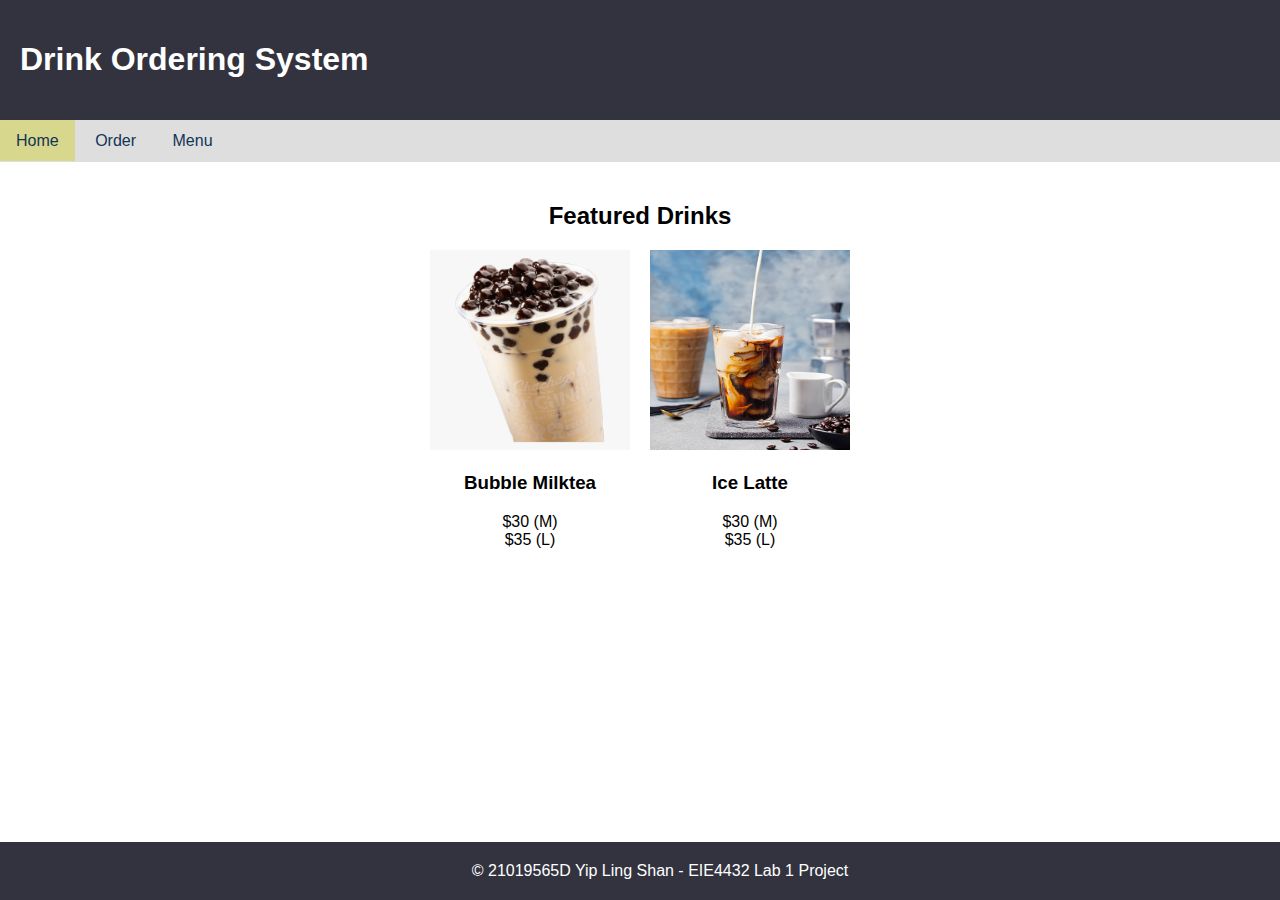
<file: index.html>
<!DOCTYPE html>
<html>
    <head>
        <link rel="stylesheet" href="styles/main.css">
            <title>
                21019565d_Drink Ordering System
            </title>
    </head>
    <body>
            <header>
                <h1>
                    Drink Ordering System
                </h1>
            </header>
            <nav class="currentPage">
                <ul>
                    <li class="currentPage"><a href="index.html">Home</a></li>
                    <li><a href="order.html">Order</a></li>
                    <li><a href=#>Menu</a></li>
                </ul>
            </nav>
            <main>
                <section>
                    <h2 class= "section-header">Featured Drinks</h2>
                    <div class= "featured-drinks">
                    </div>
                </section>
                <div class="featured-drinks">
                    <div class="drink-container">
                        <div class="drink">                            
                            <img src="assets/bubble-milktea.png" alt="Bubble Milktea" title="Bubble Milktea">
                            <h3>Bubble Milktea</h3>
                            <p>$30 (M)<br>$35 (L)</p>                           
                        </div>    
                    </div>
                    <div class="drink-container">
                        <div class="drink">                            
                            <img src="assets/iced-latte.jpg" alt="Iced Latte" title="Iced Latte">
                            <h3>Ice Latte</h3>
                            <p>$30 (M)<br>$35 (L)</p> 
                                                      
                        </div>    
                    </div>                
                </div>
            </main>
            <footer>
            © 21019565D Yip Ling Shan - EIE4432 Lab 1 Project   
            </footer>
    </body>
</html>
</file>
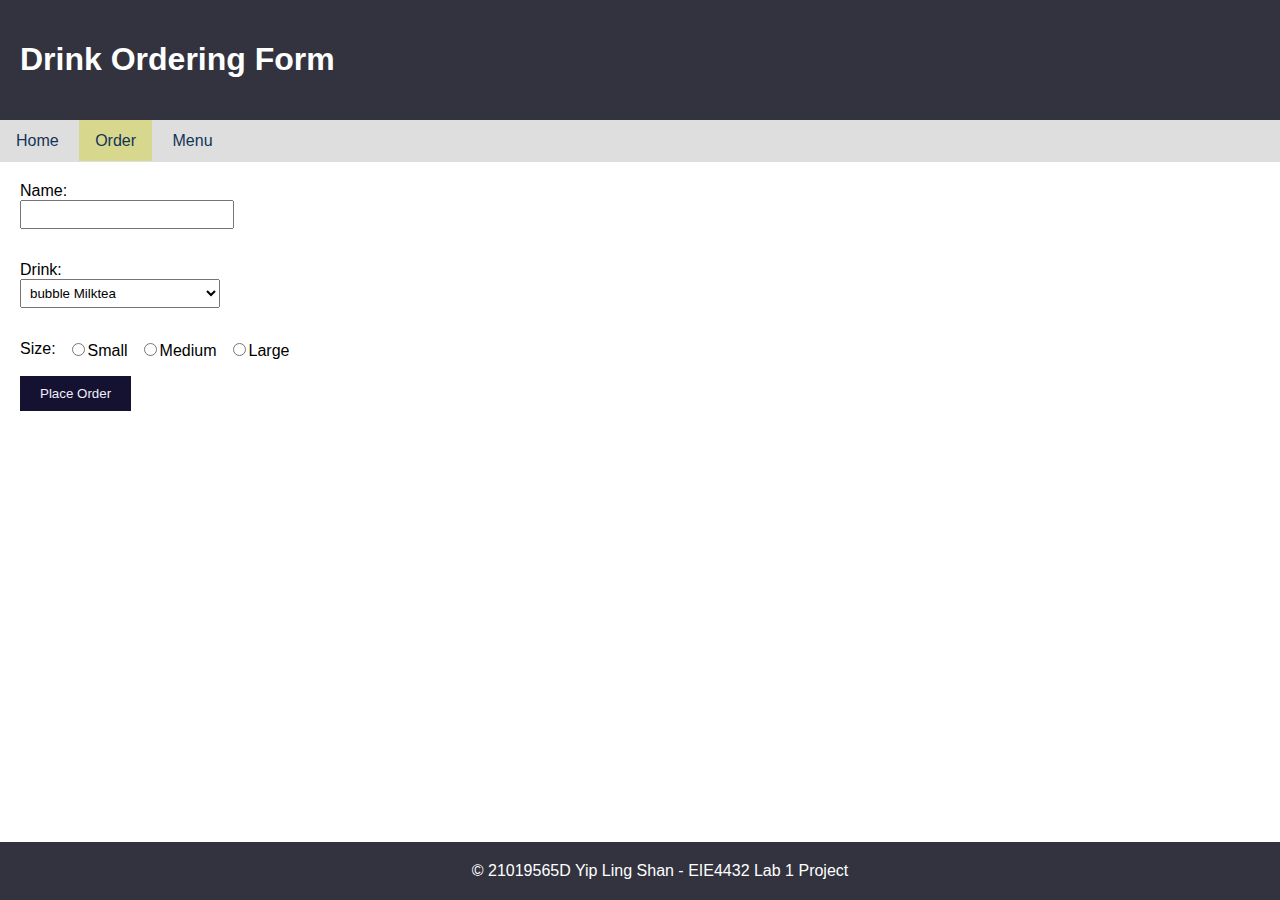
<file: order.html>
<!DOCTYPE html>
<!--21019565D YipLingShan-->
<html>
    <head >
        <link rel="stylesheet" href="styles/order.css">
            <title>
                21019565d_Drink Ordering Form
            </title>
    </head>
    <body>
        <header>
            <h1>
                Drink Ordering Form
            </h1>
        </header>
        <nav>
            <ul>
                <li><a href="index.html">Home</a></li>
                <li class="currentPage"><a href="order.html">Order</a></li>
                <li><a href=#>Menu</a></li>
            </ul>
        </nav>
        <main>
            <form action="#" method="POST">
                <div class="name-input">
                    <label>Name:</label>
                    <input id="name" type="text" name="name" required>
                </div>
                <div class="drink-select">
                    <label for="drink" >Drink:</label>
                    <select id="drink" name="drink">
                        <option value="bubble Milktea">
                            bubble Milktea
                        </option>
                        <option value="Iced-Latte">
                            Iced-Latte
                        </option>
                        <option value="Pineapple Juice">
                               Pineapple Juice
                        </option>
                    </select>
                    
                </div>
                <div class="size-select">
                    <label for="size" >Size:</label>
                    <label for="small">
                        <input type="radio" name="size" id="small" value="Small">Small
                    </label>
                    <label for="medium">
                        <input type="radio" name="size" id="medium" value="Medium">Medium
                    </label>
                    <label for="large">
                        <input type="radio" name="size" id="large" value="Large">Large
                    </label>
                    
                </div>
                <div>
                    <input type="submit" value="Place Order">
                </div>
            </form>
        </main>
        <footer>
            © 21019565D Yip Ling Shan - EIE4432 Lab 1 Project 
        </footer>
    </body>    
</html>
</file>
<file: styles/main.css>
body {
    font-family: Arial, sans-serif;
    margin: 0px 0px 0px 0px;
    padding: 0px;
    flex-direction: column;
    min-height: 100%;
}
header {
    background-color: #33333F;
    color: #FFFFFF;
    padding: 20px 20px 20px 20px;
}
nav ul{
    margin: 0px 0px 0px 0px;
    list-style-type: none;
    padding: 12px 0px 12px 0px;
    background-color: #DEDEDE;
}
nav ul li{
    display: inline;
    padding: 12px 16px 12px 16px;
}
nav ul li a{
    text-decoration: none;
    color: #123456
}
nav ul li:hover{
    background-color: #CCFFFF;
}
li.currentPage{
    background-color: #D7D78D;
}
main{
    flex: 1;
    padding: 20px 20px 20px 20px;
}
.section-header{
    text-align: center;
}
.featured-drinks{
    display: flex;
    justify-content: center;
}
.drink-container{ 
    display: flex;
}
.drink{
    margin: 0px 10px 0px 10px;
    text-align: center;
}
.drink img{
    width: 200px;
    height: 200px;
}
footer{
    background-color: #33333F;
    color: #FFFFFF;
    padding: 20px;
    text-align: center;
    position: fixed;
    bottom: 0;
    left: 0;
    width: 100%;
}
</file>
<file: styles/order.css>
body {
    font-family: Arial, sans-serif;
    margin: 0px 0px 0px 0px;
    padding: 0px;
    flex-direction: column;
    min-height: 100%;
}
header {
    background-color: #33333F;
    color: #FFFFFF;
    padding: 20px 20px 20px 20px;
}
nav ul{
    margin: 0px 0px 0px 0px;
    list-style-type: none;
    padding: 12px 0px 12px 0px;
    background-color: #DEDEDE;
}
nav ul li{
    display: inline;
    padding: 12px 16px 12px 16px;
}
nav ul li a{
    text-decoration: none;
    color: #123456
}
nav ul li:hover{
    background-color: #CCFFFF;
}
li.currentPage{
    background-color: #D7D78D;
}
main{
    flex: 1;
    padding: 20px 20px 20px 20px;
}
footer{
    background-color: #33333F;
    color: #FFFFFF;
    padding: 20px;
    text-align: center;
    position: fixed;
    bottom: 0;
    left: 0;
    width: 100%;
}
form{
    margin-bottom: 20px;
    display: flex;
    flex-direction: column;
    gap: 16px;
}
.size-select{
    display: flex;
}
label{
    display: block;
}
input[type="text"], select {
    width: 200px;
    padding: 5px;
    margin-bottom: 16px;
}
input[type="radio"] {
    margin-left: 16px;
}
input[type="submit"] {
    background-color: #151131;
    color: #EFEEFE;
    padding: 10px 20px;
    border:0px;
    cursor: pointer;
}
</file>
